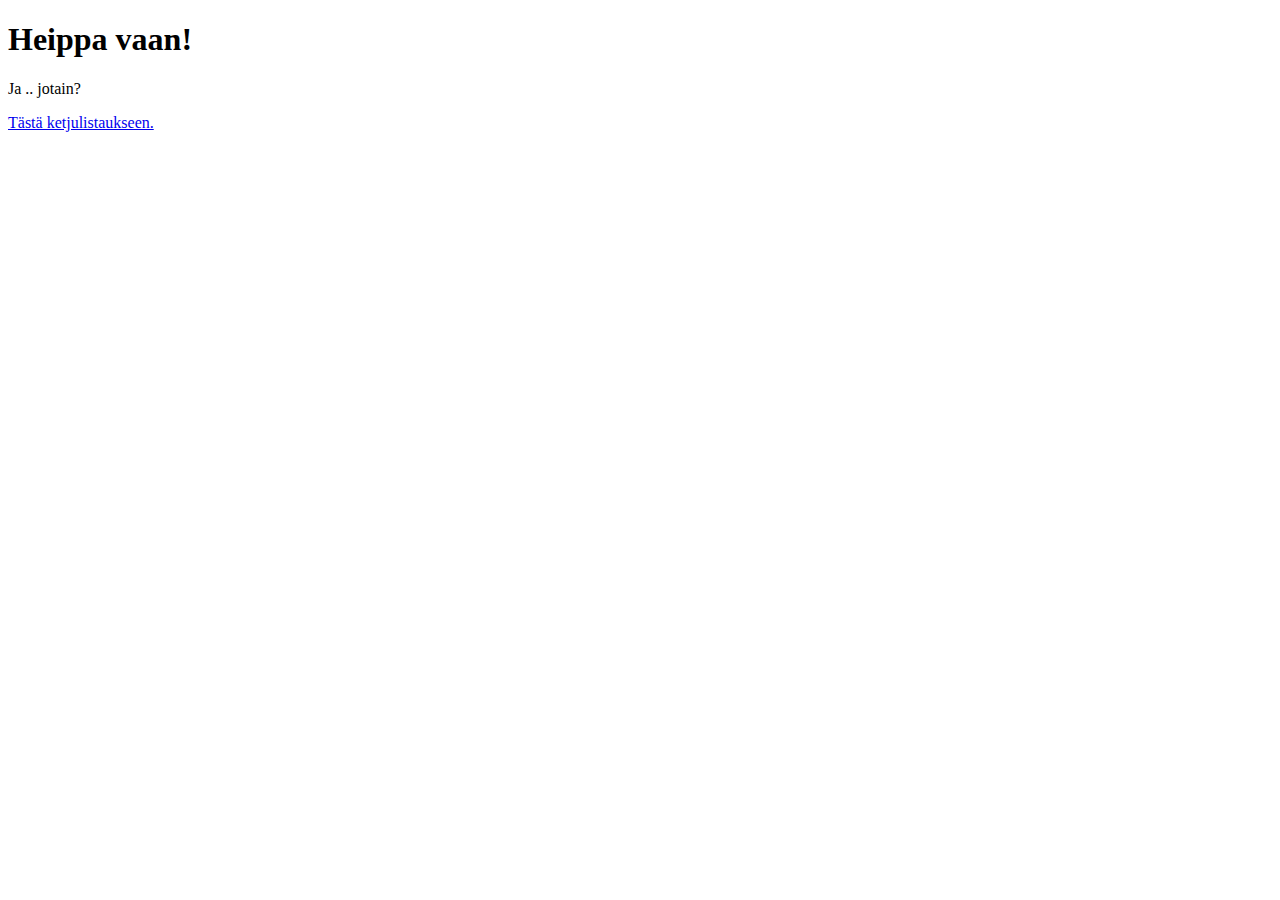
<file: src/main/resources/templates/index.html>
<!DOCTYPE html SYSTEM "http://www.thymeleaf.org/dtd/xhtml1-strict-thymeleaf-4.dtd">
<html xmlns="http://www.w3.org/1999/xhtml" xmlns:th="http://www.thymeleaf.org">

    <head>
        <title>Otsikko</title>
        <meta charset="utf-8" />
    </head>

    <body>
        <h1>Heippa vaan!</h1>

        <p>Ja .. <span th:text="${viesti}">jotain?</span></p>

        <p><a href="/keskusteluketjut">Tästä ketjulistaukseen.</a></p>
    </body>
</html>
</file>
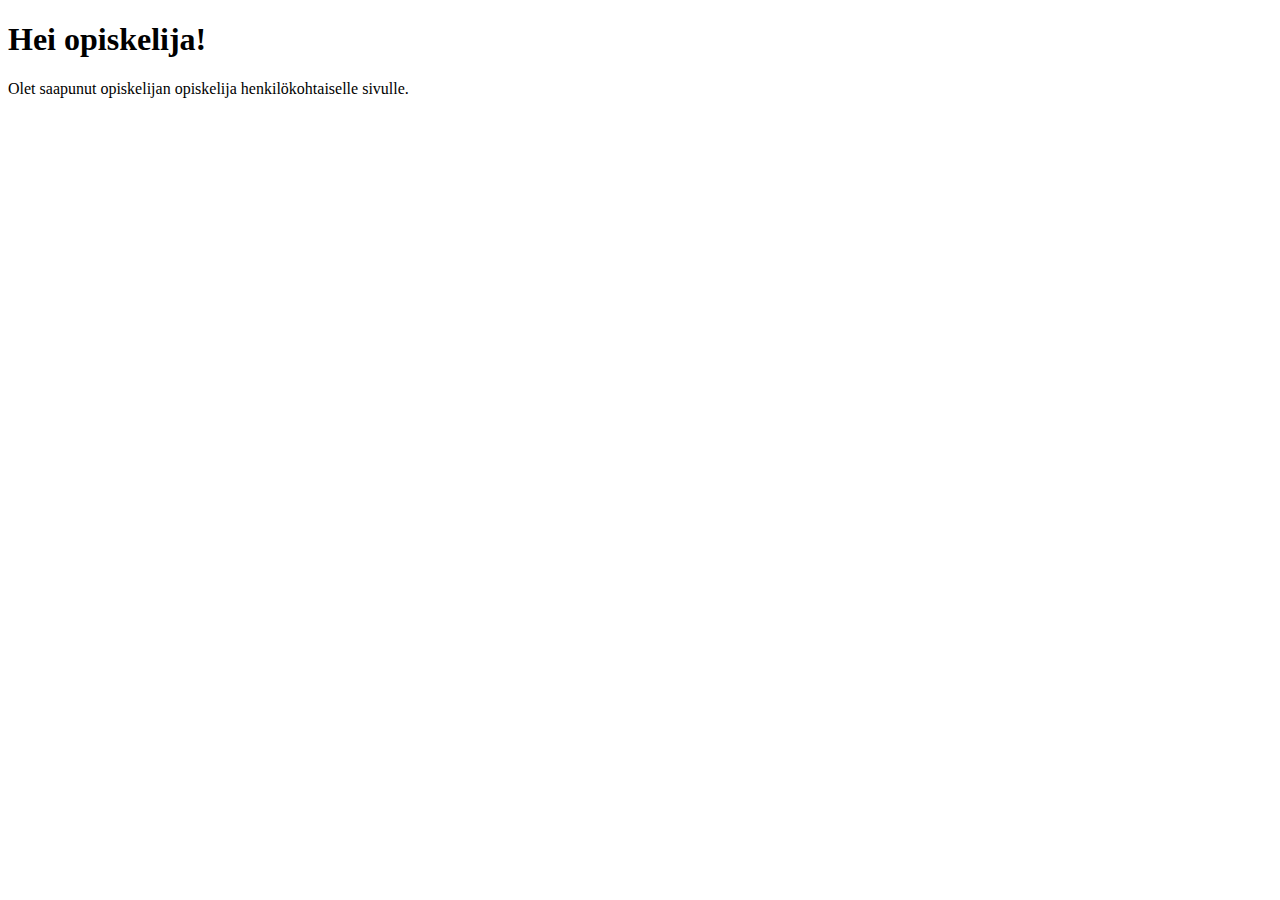
<file: src/main/resources/templates/alue.html>
<!DOCTYPE html SYSTEM "http://www.thymeleaf.org/dtd/xhtml1-strict-thymeleaf-4.dtd">
<html xmlns="http://www.w3.org/1999/xhtml" xmlns:th="http://www.thymeleaf.org">

    <head>
        <title>Otsikko</title>
        <meta charset="utf-8" />
    </head>

    <body>
        <h1>Hei <span th:text="${opiskelija.nimi}">opiskelija</span>!</h1>

        <p>Olet saapunut opiskelijan <span th:text="${opiskelija.nimi}">opiskelija</span> henkilökohtaiselle sivulle.</p>
    </body>
</html>
</file>
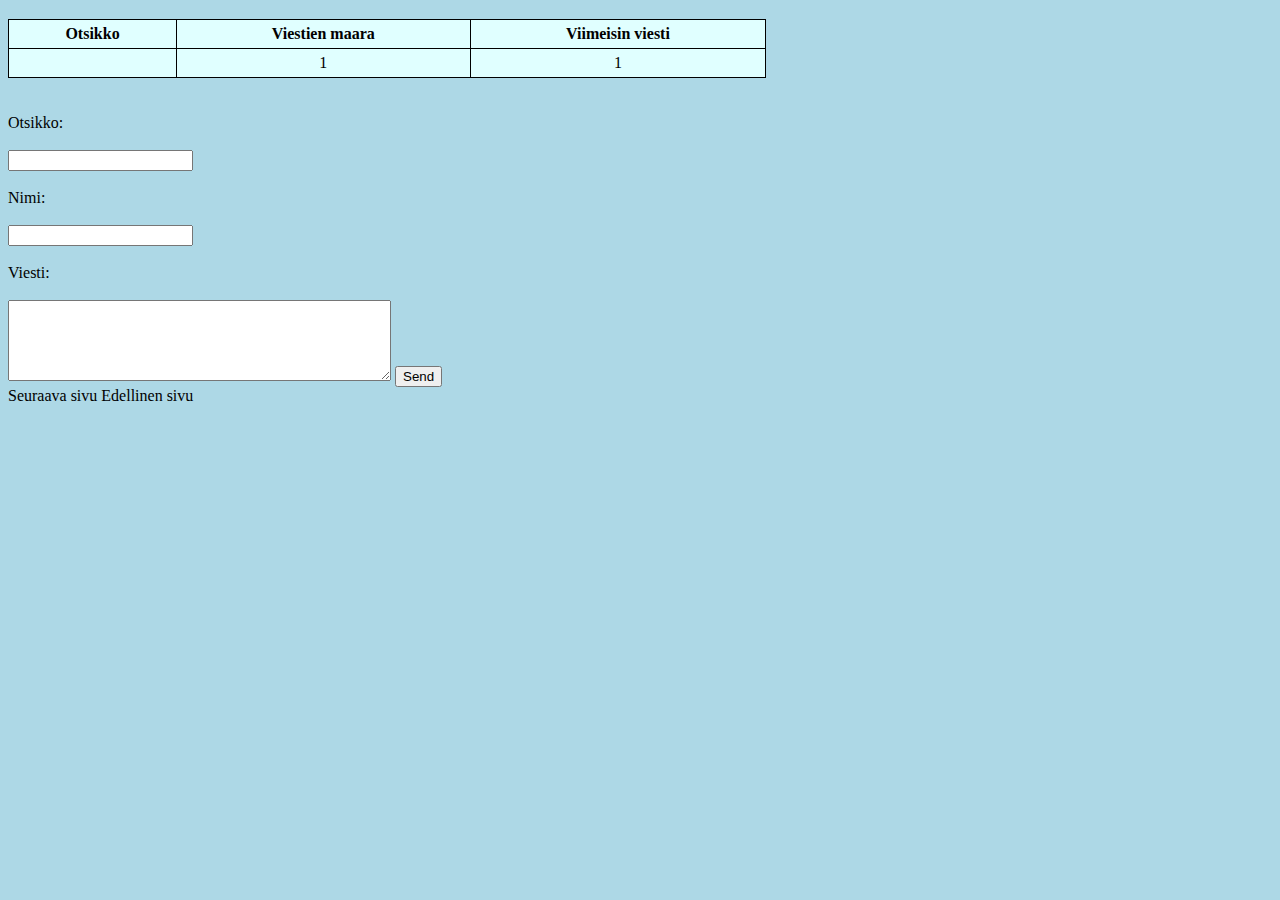
<file: src/main/resources/templates/alueen_ketjut.html>
<!DOCTYPE html SYSTEM "http://www.thymeleaf.org/dtd/xhtml1-strict-thymeleaf-4.dtd">
<html xmlns="http://www.w3.org/1999/xhtml" xmlns:th="http://www.thymeleaf.org">

    <head>
        <style>
            body {
                background-color: lightblue;
            }
            h3 {
                color: navy;
                margin-left: 20px;
            }
            table, th, td {
                border: 1px solid black;
                border-collapse: collapse;
            }

            th, td {
                padding: 5px;
                text-align: center;
            }
            table {
                background-color:lightcyan;
                width: 60%;  
            }
        </style>
        <title>Otsikko</title>
        <meta charset="utf-8" />
    </head>

    <body>
        <h3 th:text="${otsikko}"></h3>
        <table>
            <tr><td align="center" valign="center"><strong>Otsikko</strong></td><td align="center" valign="center"><strong>Viestien maara</strong></td><td align="center" valign="center"><strong>Viimeisin viesti</strong></td></tr>

            <tr th:each="ketju: ${lista}">
                <td><a th:href="${'/viestit/' + ketju.id}"> <span th:text="${ketju.otsikko}"></span></a></td>
                <td th:text="${keskusteluketju.viestienMaaraKetjussa(ketju.id)}">1</td>
                <td th:text="${keskusteluketju.getViimeisimmanViestinAikaleima(ketju.id)}">1</td>
            </tr>
        </table>

        <br></br>
        <form method="POST">
            Otsikko:<br></br>
            <input type="text" name="otsikko" /><br></br>
            Nimi:<br></br>
            <input type="text" name="nimi" /><br></br>
            Viesti:<br></br>
            <textarea name="viesti" id="textarea" cols="45" rows="5"></textarea>
            <input type="submit" name="button" value="Send" />
        </form>

        <a th:href="${'/alueen_ketjut/' + aihealue.getId() + '/' + seuraavasivu}">Seuraava sivu</a>
        <a th:href="${'/alueen_ketjut/' + aihealue.getId() + '/' + edellinensivu}">Edellinen sivu</a>

    </body>
</html>
</file>
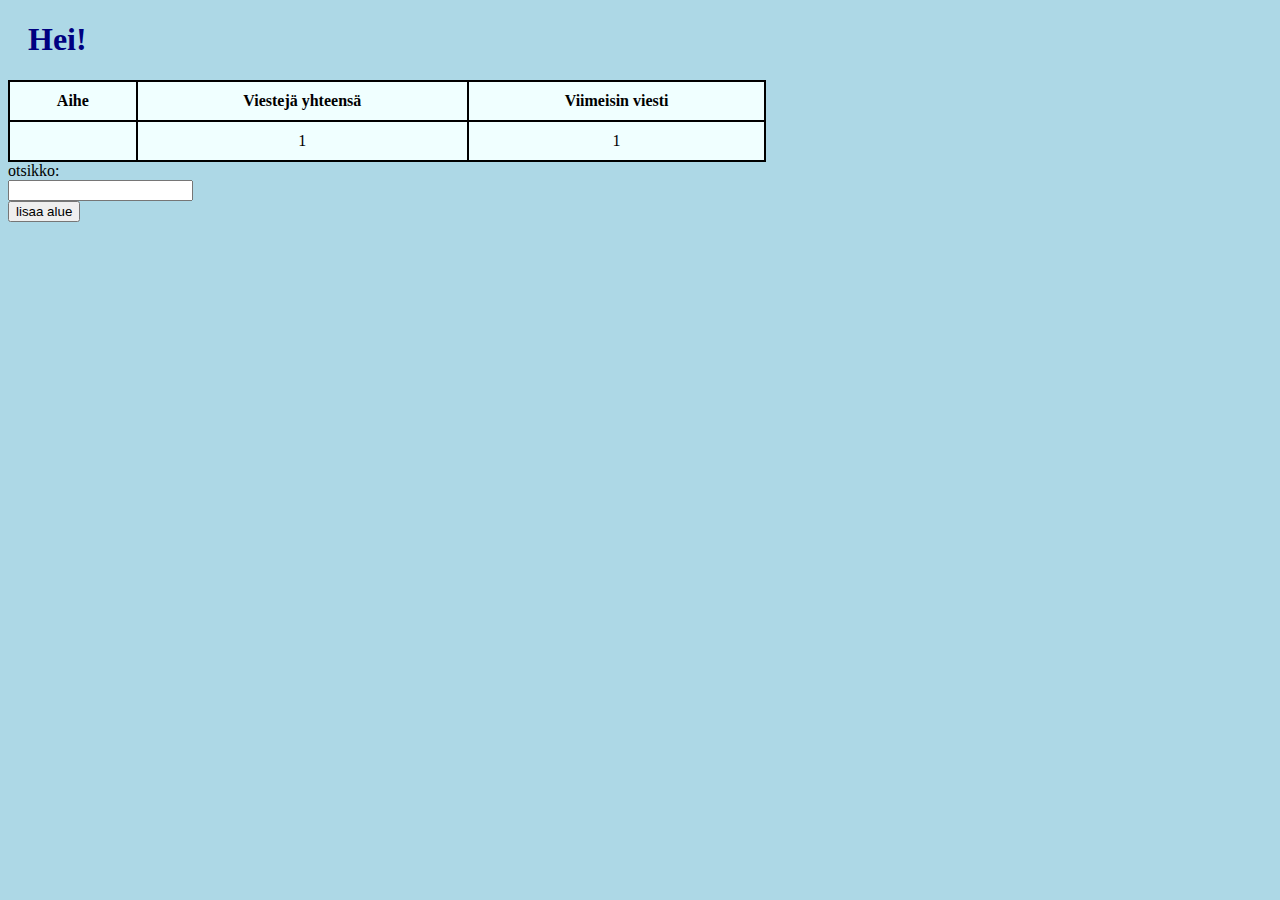
<file: src/main/resources/templates/alueet.html>
<!DOCTYPE html SYSTEM "http://www.thymeleaf.org/dtd/xhtml1-strict-thymeleaf-4.dtd">
<html xmlns="http://www.w3.org/1999/xhtml" xmlns:th="http://www.thymeleaf.org">

    <head>
        <style>
            body {
                background-color: lightblue;
            }
            h1 {
                color: navy;
                margin-left: 20px;
            }
            table, th, td {
                border: 2px solid black;
                border-collapse: collapse;
            }

            th, td {
                padding: 10px;
                text-align: center;
            }
            table {
                background-color: azure;
                width: 60%;  
            }
        </style>
        <title>Otsikko</title>
        <meta charset="utf-8" />
    </head>

    <body>
        <h1>Hei!</h1>

        <!--        <ol>
                    <li th:each="alue: ${alueet}">
                        <span th:text="${alue.aihe}">ketjun nimi</span> <a th:href="${'/alueen_ketjut/' + alue.id}">keskustelualueelle</a>
                    </li>
                </ol>-->
        <table>
            <tr><td><strong>Aihe</strong></td><td><strong>Viestejä yhteensä</strong></td><td><strong>Viimeisin viesti</strong></td></tr>

            <tr th:each="alue: ${alueet}">
                <td><a th:href="${'/alueen_ketjut/' + alue.id}"> <span th:text="${alue.aihe}"></span></a></td>
                <td th:text="${aihealue.viestienMaaraAlueella(alue.id)}">1</td>
                <td th:text="${alue.viimeViestinAikaleima}">1</td>
            </tr>
        </table>


        <form method="POST" action="/">
            otsikko:<br/>
            <input type="text" name="aihe"/><br/>
            <input type="submit" value="lisaa alue"/>
        </form>
    </body>
</html>
</file>
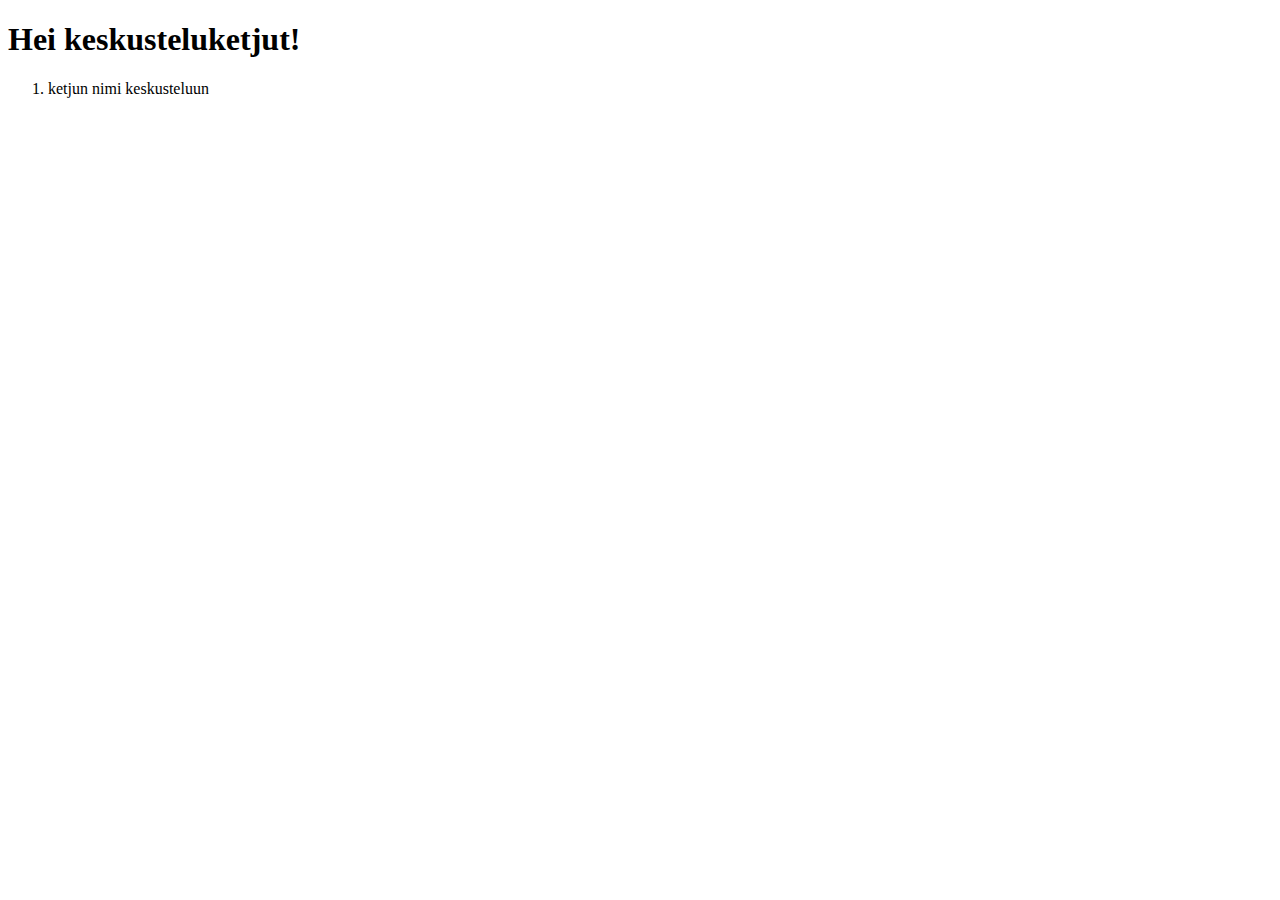
<file: src/main/resources/templates/Keskusteluketjut.html>
<!DOCTYPE html SYSTEM "http://www.thymeleaf.org/dtd/xhtml1-strict-thymeleaf-4.dtd">
<html xmlns="http://www.w3.org/1999/xhtml" xmlns:th="http://www.thymeleaf.org">

    <head>
        <title>Otsikko</title>
        <meta charset="utf-8" />
    </head>

    <body>
        <h1>Hei keskusteluketjut!</h1>

        <ol>
            <li th:each="ketju: ${keskusteluketjut}">
                <span th:text="${ketju.otsikko}">ketjun nimi</span> <a th:href="${'/keskusteluketjut/' + ketju.id}">keskusteluun</a>
            </li>
        </ol>
    </body>
</html>
</file>
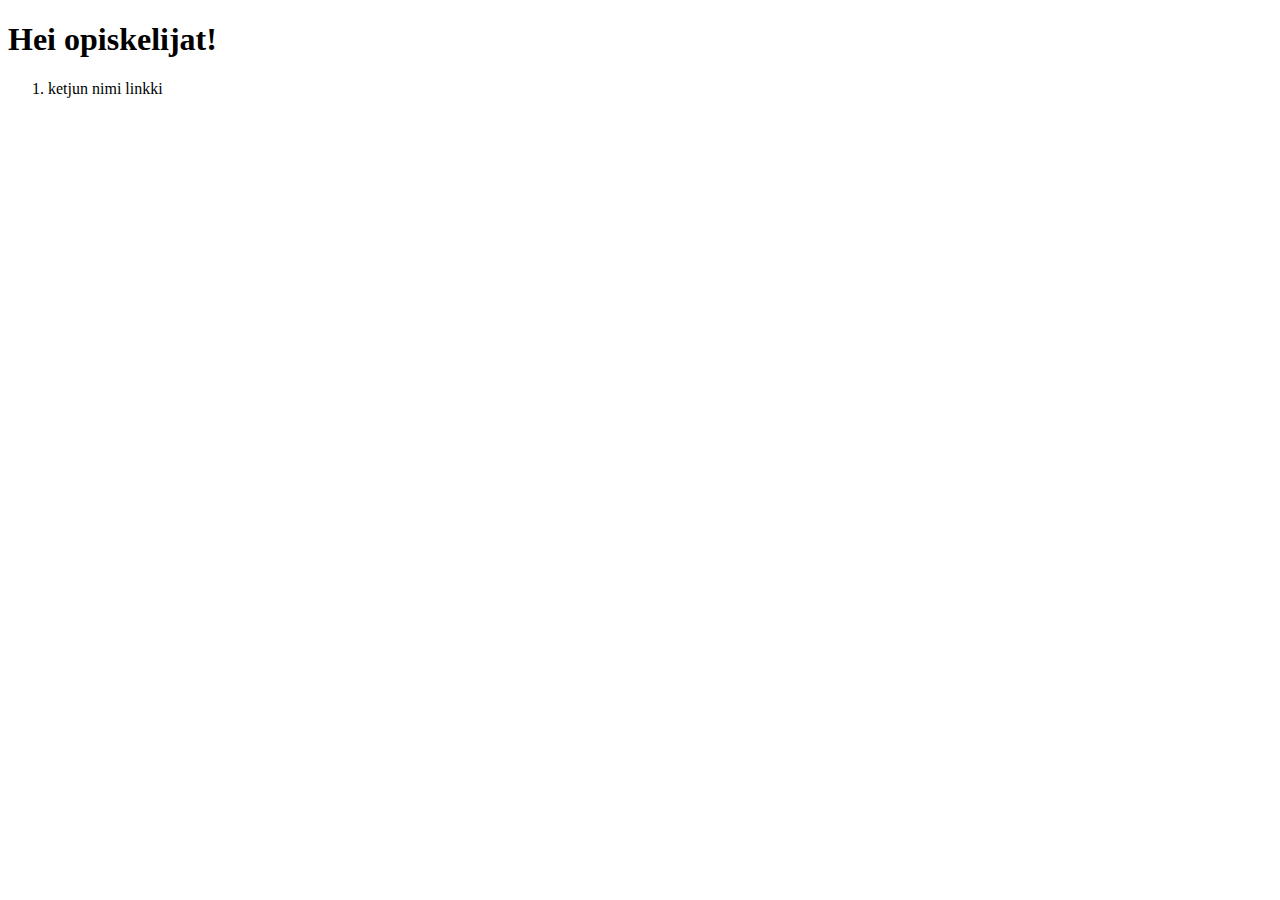
<file: src/main/resources/templates/opiskelijat.html>
<!DOCTYPE html SYSTEM "http://www.thymeleaf.org/dtd/xhtml1-strict-thymeleaf-4.dtd">
<html xmlns="http://www.w3.org/1999/xhtml" xmlns:th="http://www.thymeleaf.org">

    <head>
        <title>Otsikko</title>
        <meta charset="utf-8" />
    </head>

    <body>
        <h1>Hei opiskelijat!</h1>

        <ol>
            <li th:each="opiskelija: ${opiskelijat}">
                <span th:text="${opiskelija.otsikko}">ketjun nimi</span> <a th:href="${'/opiskelijat/' + opiskelija.id}">linkki</a>
            </li>
        </ol>
    </body>
</html>
</file>
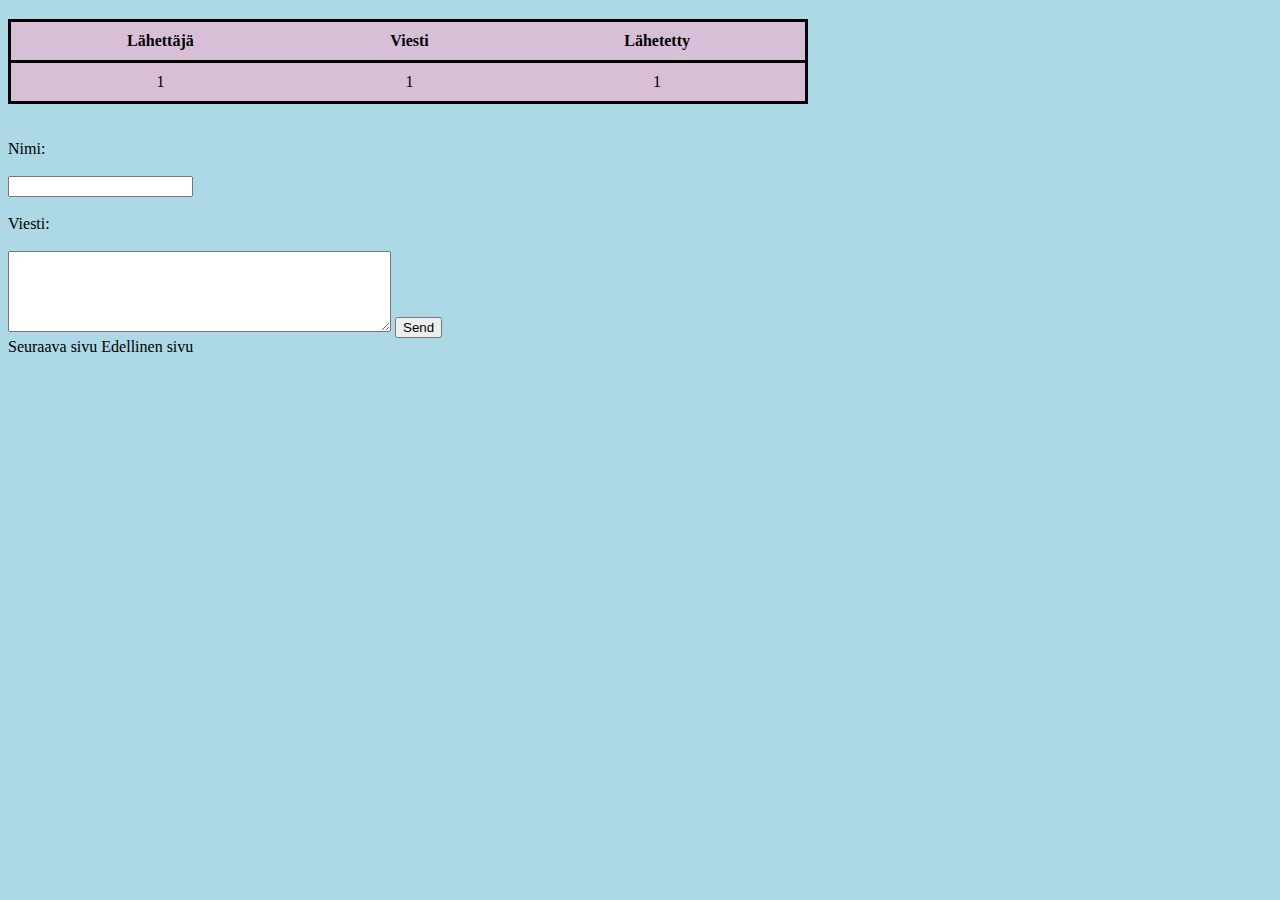
<file: src/main/resources/templates/viestit.html>
<!DOCTYPE html SYSTEM "http://www.thymeleaf.org/dtd/xhtml1-strict-thymeleaf-4.dtd">
<html xmlns="http://www.w3.org/1999/xhtml" xmlns:th="http://www.thymeleaf.org">

    <head>
        <style>
            body {
                background-color: lightblue;
            }
            table, td {
                border-top: 1px solid black;
                border-bottom: 1px solid black;   
                border-collapse: collapse;
            }
            table {
                border: 3px solid black;  
                border-collapse: collapse;
                padding: 20px;
                max-width: 800px;
            }
            th {
                border-top: 3px solid black;
                border-bottom: 3px solid black;
                border-collapse: collapse;
                padding: 20px;
            }

            th, td {
                padding: 10px;
                text-align: center;
            }
            table {
                background-color: thistle;
                width: 80%;  
            }
        </style>
        <title>Otsikko</title>
        <meta charset="utf-8" />
    </head>

    <body>
        <h3 th:text="${otsikko}"></h3>
        <table>
            <tr><th><strong>Lähettäjä</strong></th><th><strong>Viesti</strong></th><th><strong>Lähetetty</strong></th></tr>

            <tr th:each="viesti: ${lista}">
                <td th:text="${kayttaja.findOne(viesti.id).getNimi()}">1</td>
                <td th:text="${viesti.sisalto}">1</td>
                <td th:text="${viesti.aikaleima}">1</td>
            </tr>
        </table>
        <br></br>
        <form method="POST">
            Nimi:<br></br><input type="text" name="nimi" /><br></br>
            Viesti:<br></br><textarea name="viesti" id="textarea" cols="45" rows="5"></textarea>
            <input type="submit" name="button" value="Send" />
        </form>
        
        <a th:href="${'/viestit/' + ketju.getId() + '/' + seuraavasivu}">Seuraava sivu</a>
        <a th:href="${'/viestit/' + ketju.getId() + '/' + edellinensivu}">Edellinen sivu</a>

    </body>
</html>
</file>
